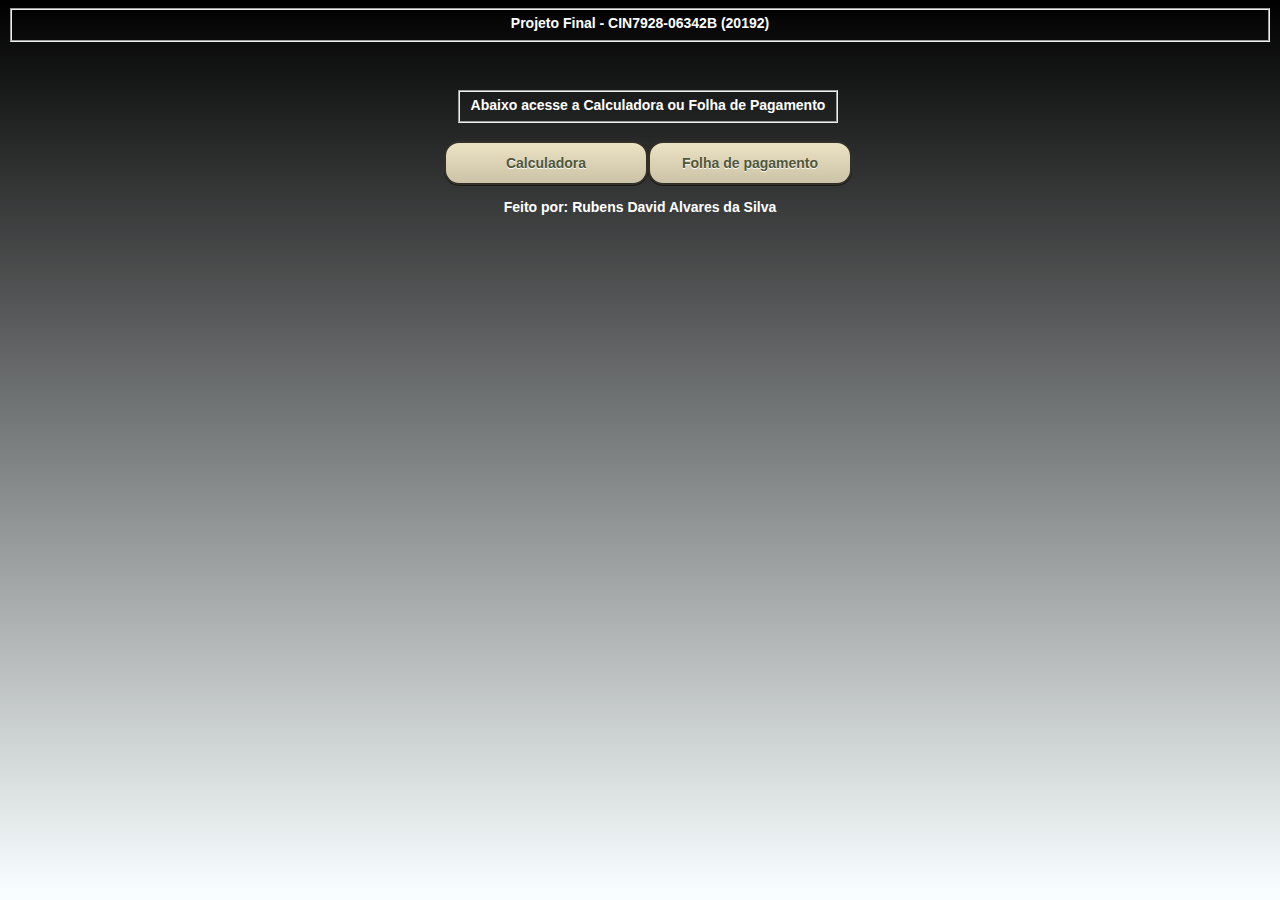
<file: index.html>
<html>

<head>
    <title>
        Projeto Final - CIN7928-06342B (20192)
    </title>
    <link rel="stylesheet" type="text/css" href="geral.css" />

    <body>
        <fieldset>
            <div>Projeto Final - CIN7928-06342B (20192)</div>
        </fieldset>

        <div class="container">
            <fieldset>
                <div>Abaixo acesse a Calculadora ou Folha de Pagamento </div>
            </fieldset>
            <br>
            <div class='row-container'>
                <div> <a class="menu" href="calculadora.html">Calculadora</a> </div>
                <div> <a class="menu" href="folha.html">Folha de pagamento </a> </div>
            </div>
        </div>
    </body>
</head>
<footer>
    <p>Feito por: Rubens David Alvares da Silva </p>
</footer>

</html>
</file>
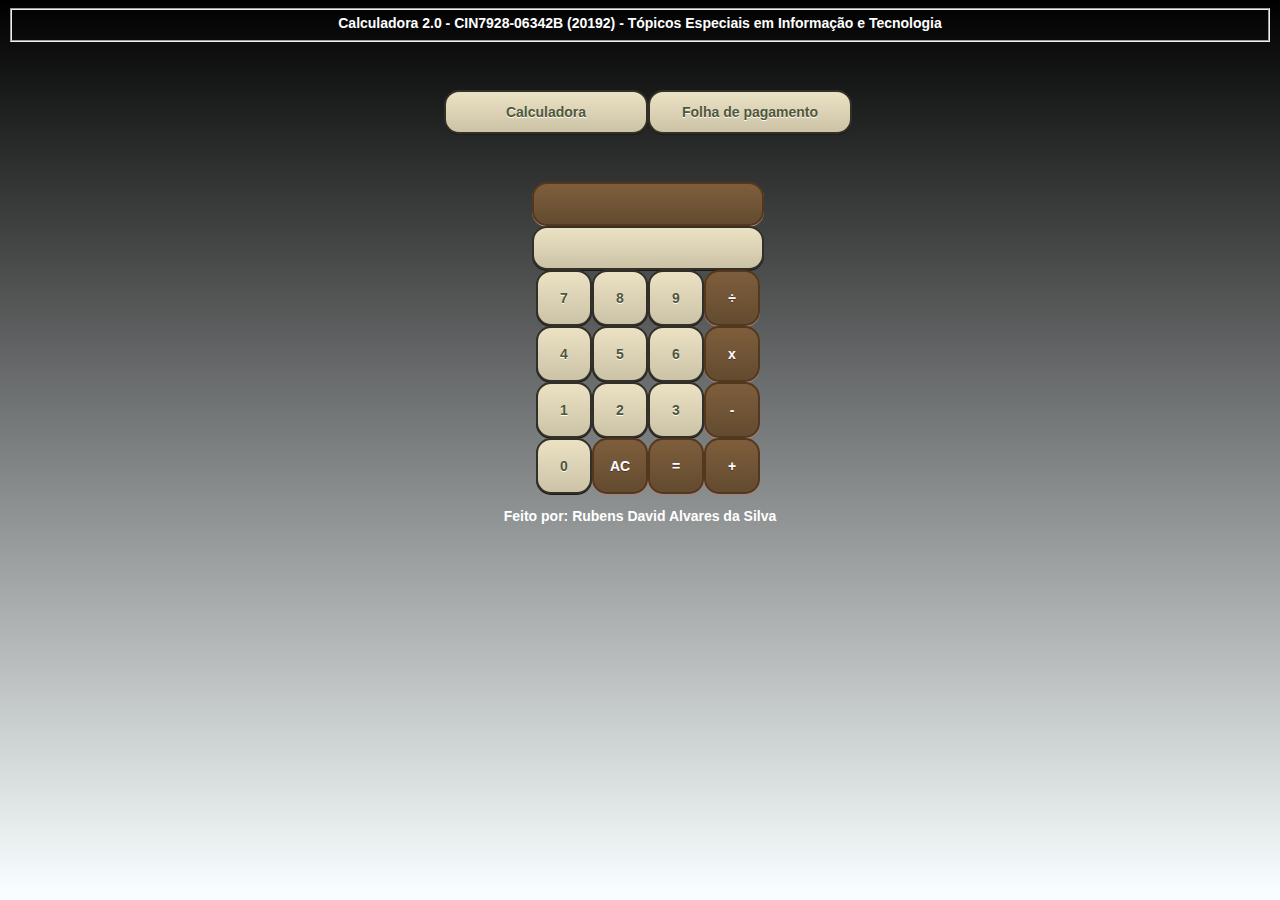
<file: calculadora.html>
<html>


<head>
    <title>
        Calculadora 2.0
    </title>
    <script type="text/javascript" src="calculadora.js"></script>
    <link rel="stylesheet" type="text/css" href="geral.css" />

    <body>
        <fieldset>
            <div>Calculadora 2.0 - CIN7928-06342B (20192) - Tópicos Especiais em Informação e Tecnologia </div>
        </fieldset>

        <div class="container">
            <div class='row-container'>
                <div> <a class="menu" href="calculadora.html">Calculadora</a> </div>
                <div> <a class="menu" href="folha.html">Folha de pagamento </a> </div>
            </div>
        </div>

        <div class="container">
            <div class='row-container'>
                <div class="item"><input class="visorOperacao" id="visorOperacao" disabled="disabled" type="text"></div>
            </div>
            <div class='row-container'>
                <div class="item"><input class="visor" id="visor" disabled="disabled" type="text"></div>
            </div>
            <div class='row-container'>
                <div class="item"><button class="numero" type="button" onclick="teclaNumerica(7)">7</button></div>
                <div class="item"><button class="numero" type="button" onclick="teclaNumerica(8)">8</button></div>
                <div class="item"><button class="numero" type="button" onclick="teclaNumerica(9)">9</button></div>
                <div class="item"><button class="funcao" type="button" onclick="teclaFuncao('/')">&divide</button></div>
            </div>
            <div class='row-container'>
                <div class="item"><button class="numero" type="button" onclick="teclaNumerica(4)">4</button></div>
                <div class="item"><button class="numero" type="button" onclick="teclaNumerica(5)">5</button></div>
                <div class="item"><button class="numero" type="button" onclick="teclaNumerica(6)">6</button></div>
                <div class="item"><button class="funcao" type="button" onclick="teclaFuncao('*')">x</button></div>
            </div>
            <div class='row-container'>
                <div class="item"><button class="numero" type="button" onclick="teclaNumerica(1)">1</button></div>
                <div class="item"><button class="numero" type="button" onclick="teclaNumerica(2)">2</button></div>
                <div class="item"><button class="numero" type="button" onclick="teclaNumerica(3)">3</button></div>
                <div class="item"><button class="funcao" type="button" onclick="teclaFuncao('-')">-</button></div>
            </div>
            <div class='row-container'>
                <div class="item"><button class="numero" type="button" onclick="teclaNumerica(0)">0</button></div>
                <div class="item"><button class="funcao" type="button" onclick="limpar()">AC</button></div>
                <div class="item"><button class="funcao" type="button" onclick="igual()">=</button></div>
                <div class="item"><button class="funcao" type="button" onclick="teclaFuncao('+')">+</button></div>
            </div>
        </div>
    </body>
</head>
<footer>
    <p>Feito por: Rubens David Alvares da Silva </p>
</footer>

</html>
</file>
<file: geral.css>
body {
    background: rgb(0, 0, 0);
    background: linear-gradient(180deg, rgba(0, 0, 0, 1) 0%, rgba(248, 254, 255, 1) 99%);
}

fieldset {
    align-items: center;
    text-align: center;
    color: #ffffff;
    font-family: Arial;
    font-size: 14px;
    font-weight: bold;
}

.container {
    margin-top: 3rem;
    display: flex;
    flex-direction: column;
    justify-content: flex-end;
    align-items: center;
    width: 100vw;
    flex-wrap: nowrap;
    justify-items: stretch;
}

.row-container {
    display: flex;
    justify-content: stretch;
    flex-wrap: nowrap;
    align-items: center;
}

.containerFuncionario {
    margin-top: 1rem;
    display: flex;
    justify-content: flex-end;
    align-items: center;
    flex-direction: column;
    width: 14vw;
}

.numero {
    -moz-box-shadow: 0px 1px 0px 0px #1c1b18;
    -webkit-box-shadow: 0px 1px 0px 0px #1c1b18;
    box-shadow: 0px 1px 0px 0px #1c1b18;
    background: -webkit-gradient(linear, left top, left bottom, color-stop(0.05, #eae0c2), color-stop(1, #ccc2a6));
    background: -moz-linear-gradient(top, #eae0c2 5%, #ccc2a6 100%);
    background: -webkit-linear-gradient(top, #eae0c2 5%, #ccc2a6 100%);
    background: -o-linear-gradient(top, #eae0c2 5%, #ccc2a6 100%);
    background: -ms-linear-gradient(top, #eae0c2 5%, #ccc2a6 100%);
    background: linear-gradient(to bottom, #eae0c2 5%, #ccc2a6 100%);
    filter: progid: DXImageTransform.Microsoft.gradient(startColorstr='#eae0c2', endColorstr='#ccc2a6', GradientType=0);
    background-color: #eae0c2;
    -moz-border-radius: 15px;
    -webkit-border-radius: 15px;
    border-radius: 15px;
    border: 2px solid #333029;
    display: inline-block;
    cursor: pointer;
    color: #505739;
    font-family: Arial;
    font-size: 14px;
    font-weight: bold;
    padding: 12px 16px;
    text-decoration: none;
    text-shadow: 0px 1px 0px #ffffff;
    width: 3.5rem;
    height: 3.5rem;
}

.numero:hover {
    background: -webkit-gradient(linear, left top, left bottom, color-stop(0.05, #ccc2a6), color-stop(1, #eae0c2));
    background: -moz-linear-gradient(top, #ccc2a6 5%, #eae0c2 100%);
    background: -webkit-linear-gradient(top, #ccc2a6 5%, #eae0c2 100%);
    background: -o-linear-gradient(top, #ccc2a6 5%, #eae0c2 100%);
    background: -ms-linear-gradient(top, #ccc2a6 5%, #eae0c2 100%);
    background: linear-gradient(to bottom, #ccc2a6 5%, #eae0c2 100%);
    filter: progid: DXImageTransform.Microsoft.gradient(startColorstr='#ccc2a6', endColorstr='#eae0c2', GradientType=0);
    background-color: #ccc2a6;
}

.numero:active {
    position: relative;
    top: 1px;
}

.funcao {
    -moz-box-shadow: 0px 1px 0px 0px #a6827e;
    -webkit-box-shadow: 0px 1px 0px 0px #a6827e;
    box-shadow: 0px 1px 0px 0px #a6827e;
    background: -webkit-gradient(linear, left top, left bottom, color-stop(0.05, #7d5d3b), color-stop(1, #634b30));
    background: -moz-linear-gradient(top, #7d5d3b 5%, #634b30 100%);
    background: -webkit-linear-gradient(top, #7d5d3b 5%, #634b30 100%);
    background: -o-linear-gradient(top, #7d5d3b 5%, #634b30 100%);
    background: -ms-linear-gradient(top, #7d5d3b 5%, #634b30 100%);
    background: linear-gradient(to bottom, #7d5d3b 5%, #634b30 100%);
    filter: progid: DXImageTransform.Microsoft.gradient(startColorstr='#7d5d3b', endColorstr='#634b30', GradientType=0);
    background-color: #7d5d3b;
    -moz-border-radius: 15px;
    -webkit-border-radius: 15px;
    border-radius: 15px;
    border: 2px solid #54381e;
    display: inline-block;
    cursor: pointer;
    color: #ffffff;
    font-family: Arial;
    font-size: 14px;
    font-weight: bold;
    padding: 12px 16px;
    text-decoration: none;
    text-shadow: 0px 1px 0px #4d3534;
    width: 3.5rem;
    height: 3.5rem;
}

.funcao:hover {
    background: -webkit-gradient(linear, left top, left bottom, color-stop(0.05, #634b30), color-stop(1, #7d5d3b));
    background: -moz-linear-gradient(top, #634b30 5%, #7d5d3b 100%);
    background: -webkit-linear-gradient(top, #634b30 5%, #7d5d3b 100%);
    background: -o-linear-gradient(top, #634b30 5%, #7d5d3b 100%);
    background: -ms-linear-gradient(top, #634b30 5%, #7d5d3b 100%);
    background: linear-gradient(to bottom, #634b30 5%, #7d5d3b 100%);
    filter: progid: DXImageTransform.Microsoft.gradient(startColorstr='#634b30', endColorstr='#7d5d3b', GradientType=0);
    background-color: #634b30;
}

.funcao:active {
    position: relative;
    top: 1px;
}

.visor {
    -moz-box-shadow: 0px 1px 0px 0px #1c1b18;
    -webkit-box-shadow: 0px 1px 0px 0px #1c1b18;
    box-shadow: 0px 1px 0px 0px #1c1b18;
    background: -webkit-gradient(linear, left top, left bottom, color-stop(0.05, #eae0c2), color-stop(1, #ccc2a6));
    background: -moz-linear-gradient(top, #eae0c2 5%, #ccc2a6 100%);
    background: -webkit-linear-gradient(top, #eae0c2 5%, #ccc2a6 100%);
    background: -o-linear-gradient(top, #eae0c2 5%, #ccc2a6 100%);
    background: -ms-linear-gradient(top, #eae0c2 5%, #ccc2a6 100%);
    background: linear-gradient(to bottom, #eae0c2 5%, #ccc2a6 100%);
    filter: progid: DXImageTransform.Microsoft.gradient(startColorstr='#eae0c2', endColorstr='#ccc2a6', GradientType=0);
    background-color: #eae0c2;
    -moz-border-radius: 15px;
    -webkit-border-radius: 15px;
    border-radius: 15px;
    border: 2px solid #333029;
    display: inline-block;
    cursor: pointer;
    color: #505739;
    font-family: Arial;
    font-size: 14px;
    font-weight: bold;
    padding: 12px 16px;
    text-decoration: none;
    text-shadow: 0px 1px 0px #ffffff;
    text-align: right;
}

.visor-folha {
    -moz-box-shadow: 0px 1px 0px 0px #1c1b18;
    -webkit-box-shadow: 0px 1px 0px 0px #1c1b18;
    box-shadow: 0px 1px 0px 0px #1c1b18;
    background: -webkit-gradient(linear, left top, left bottom, color-stop(0.05, #eae0c2), color-stop(1, #ccc2a6));
    background: -moz-linear-gradient(top, #eae0c2 5%, #ccc2a6 100%);
    background: -webkit-linear-gradient(top, #eae0c2 5%, #ccc2a6 100%);
    background: -o-linear-gradient(top, #eae0c2 5%, #ccc2a6 100%);
    background: -ms-linear-gradient(top, #eae0c2 5%, #ccc2a6 100%);
    background: linear-gradient(to bottom, #eae0c2 5%, #ccc2a6 100%);
    filter: progid: DXImageTransform.Microsoft.gradient(startColorstr='#eae0c2', endColorstr='#ccc2a6', GradientType=0);
    background-color: #eae0c2;
    -moz-border-radius: 15px;
    -webkit-border-radius: 15px;
    border-radius: 15px;
    border: 2px solid #333029;
    display: inline-block;
    cursor: pointer;
    color: #505739;
    font-family: Arial;
    font-size: 14px;
    font-weight: bold;
    padding: 12px 16px;
    text-decoration: none;
    text-shadow: 0px 1px 0px #ffffff;
    text-align: left;
    height: 2.4rem;
}

.visorOperacao {
    -moz-box-shadow: 0px 1px 0px 0px #a6827e;
    -webkit-box-shadow: 0px 1px 0px 0px #a6827e;
    box-shadow: 0px 1px 0px 0px #a6827e;
    background: -webkit-gradient(linear, left top, left bottom, color-stop(0.05, #7d5d3b), color-stop(1, #634b30));
    background: -moz-linear-gradient(top, #7d5d3b 5%, #634b30 100%);
    background: -webkit-linear-gradient(top, #7d5d3b 5%, #634b30 100%);
    background: -o-linear-gradient(top, #7d5d3b 5%, #634b30 100%);
    background: -ms-linear-gradient(top, #7d5d3b 5%, #634b30 100%);
    background: linear-gradient(to bottom, #7d5d3b 5%, #634b30 100%);
    filter: progid: DXImageTransform.Microsoft.gradient(startColorstr='#7d5d3b', endColorstr='#634b30', GradientType=0);
    background-color: #7d5d3b;
    -moz-border-radius: 15px;
    -webkit-border-radius: 15px;
    border-radius: 15px;
    border: 2px solid #54381e;
    display: inline-block;
    cursor: pointer;
    color: #ffffff;
    font-family: Arial;
    font-size: 14px;
    font-weight: bold;
    padding: 12px 16px;
    text-decoration: none;
    text-shadow: 0px 1px 0px #4d3534;
    text-align: right;
}

.menu {
    -moz-box-shadow: 0px 1px 0px 0px #1c1b18;
    -webkit-box-shadow: 0px 1px 0px 0px #1c1b18;
    box-shadow: 0px 1px 0px 0px #1c1b18;
    background: -webkit-gradient(linear, left top, left bottom, color-stop(0.05, #eae0c2), color-stop(1, #ccc2a6));
    background: -moz-linear-gradient(top, #eae0c2 5%, #ccc2a6 100%);
    background: -webkit-linear-gradient(top, #eae0c2 5%, #ccc2a6 100%);
    background: -o-linear-gradient(top, #eae0c2 5%, #ccc2a6 100%);
    background: -ms-linear-gradient(top, #eae0c2 5%, #ccc2a6 100%);
    background: linear-gradient(to bottom, #eae0c2 5%, #ccc2a6 100%);
    filter: progid: DXImageTransform.Microsoft.gradient(startColorstr='#eae0c2', endColorstr='#ccc2a6', GradientType=0);
    background-color: #eae0c2;
    -moz-border-radius: 15px;
    -webkit-border-radius: 15px;
    border-radius: 15px;
    border: 2px solid #333029;
    display: inline-block;
    cursor: pointer;
    color: #505739;
    font-family: Arial;
    font-size: 14px;
    font-weight: bold;
    padding: 12px 16px;
    text-decoration: none;
    text-shadow: 0px 1px 0px #ffffff;
    width: 10.5rem;
    height: 1rem;
    text-align: center;
}

.texto {
    color: #ffffff;
    font-family: Arial;
    font-size: 14px;
    font-weight: bold;
    padding: 12px 16px;
    text-decoration: none;
    text-shadow: 0px 1px 0px #4d3534;
    text-align: right;
}

.menu:hover {
    background: -webkit-gradient(linear, left top, left bottom, color-stop(0.05, #ccc2a6), color-stop(1, #eae0c2));
    background: -moz-linear-gradient(top, #ccc2a6 5%, #eae0c2 100%);
    background: -webkit-linear-gradient(top, #ccc2a6 5%, #eae0c2 100%);
    background: -o-linear-gradient(top, #ccc2a6 5%, #eae0c2 100%);
    background: -ms-linear-gradient(top, #ccc2a6 5%, #eae0c2 100%);
    background: linear-gradient(to bottom, #ccc2a6 5%, #eae0c2 100%);
    filter: progid: DXImageTransform.Microsoft.gradient(startColorstr='#ccc2a6', endColorstr='#eae0c2', GradientType=0);
    background-color: #ccc2a6;
}

.menu:active {
    position: relative;
    top: 1px;
}

footer {
    color: #ffffff;
    font-family: Arial;
    font-size: 14px;
    font-weight: bold;
    text-align: center;
}

.table {
    display: flex;
    flex-flow: column nowrap;
    font-size: .8rem;
    font-family: Arial, Helvetica, sans-serif;
    margin: 0.5rem;
    line-height: 1.5;
    border-bottom: 1px solid #d0d0d0;
    flex: 1 1 auto;
}

.th {
    display: none;
    font-weight: 700;
    background-color: #f2f2f2;
}

.th>.td {
    white-space: normal;
    justify-content: center;
    background-color: #7d5d3b;
    color: f2f2f2;
}

.tr {
    width: 100%;
    display: flex;
    flex-flow: row nowrap;
}

.tr:nth-of-type(even) {
    background-color: #f2f2f2;
}

.tr:nth-of-type(odd) {
    background-color: #ffffff;
}

.td {
    display: flex;
    flex-flow: row nowrap;
    flex-grow: 1;
    flex-basis: 0;
    padding: 0.5em;
    word-break: break-word;
    overflow: hidden;
    text-overflow: ellipsis;
    min-width: 0px;
    white-space: nowrap;
    border-bottom: 1px solid #d0d0d0;
}
</file>
